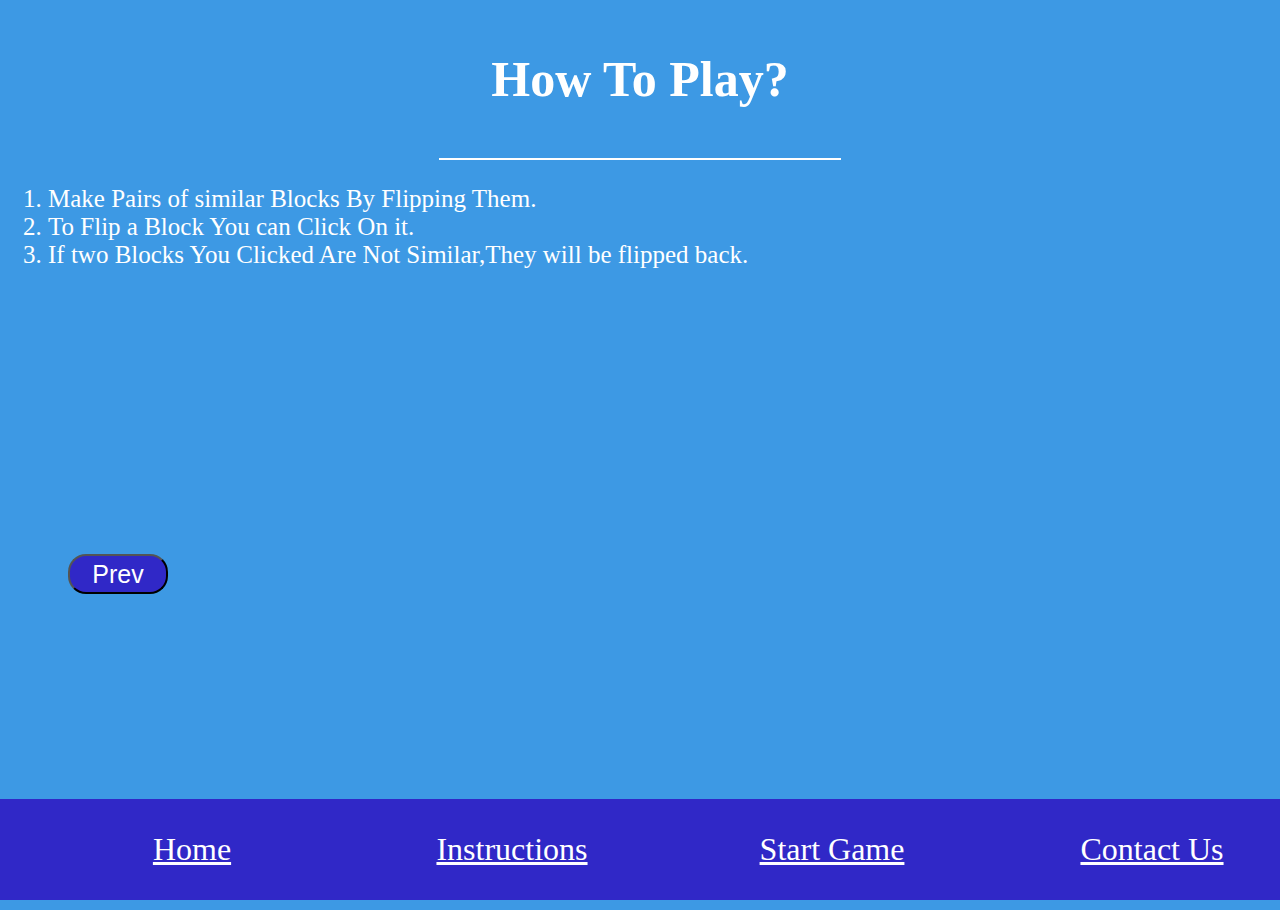
<file: page1.html>
<!DOCTYPE html>
<html lang="en">

<head>
    <meta charset="UTF-8">
    <meta http-equiv="X-UA-Compatible" content="IE=edge">
    <meta name="viewport" content="width=device-width, initial-scale=1.0">
    <title>Instructions</title>
    <style>
        body {
            color: white;
            background-color: rgb(61, 153, 228);
        }

        h3 {
            font-weight: bold;
            font-size: 50px;

        }

        ol,
        p {
            font-size: 25px;
        }

        .navbar {
            position: fixed;
            bottom: 0;
            left: 0;
            right: 0;
            display: -webkit-box;
            display: -ms-flexbox;
            display: flex;
            z-index: 900;
            -webkit-box-align: end;
            -ms-flex-align: end;
            align-items: flex-end;



        }

        .navbar a {
            color: white;

            padding: 2rem;
            font-size: 2rem;
            cursor: pointer;
            -webkit-box-flex: 1;
            -ms-flex: 1;
            flex: 1;
            text-align: center;
            -webkit-transition: .1s linear;
            transition: .1s linear;
            background-color: rgb(48, 40, 199);

        }

        .navbar a i {
            padding-right: 4rem;
            /*  background-color: rgb(48, 40, 199); */

        }

        .navbar a:hover {
            padding-bottom: 4rem;
            background-color: rgb(61, 153, 228);
        }

        .navbar a:hover i {
            color: white;
        }

        button {
            text-decoration: none;
            border: 2px soild white;
            border-radius: 18px;
            height: 40px;
            width: 100px;
            color: white;
            cursor: pointer;
            background-color: rgb(48, 40, 199);
            font-size: 25px;
            border-spacing: 6px;
            margin-left: 200px;
            display: inline-block;
margin-top: 230px;
        }

        button:hover {
            transform: scale(1.1);
        }

        .container ul li {

            display: inline-block;
        }

        .btn1 {
            margin-top: 260px;
            margin-left: 20px;
        }

        .btn2 {
            margin-top: 260px;
            margin-left: 1200px;
        }
    </style>
</head>

<body>



    <h3 align=center><span>How To Play?
        </span></h3>
    <hr color="white" height=5px width="400px">


    <nav class=navbar>
        <a href="index.html"><i class="home"></i><span>Home</span> </a>
        <a href="page1.html"><i class="instruction"></i><span>Instructions</span></a>
        <a href="page2.html"><i class="Start Game"></i><span>Start Game</span></a>
        <a href="page4.html"><i class="Contact"></i><span>Contact Us</span></a>

    </nav>
    <ol type="1">
        <li>
            Make Pairs of similar Blocks By Flipping Them.
        </li>
        <li>
            To Flip a Block You can Click On it.
        </li>
        <li>
            If two Blocks You Clicked Are Not Similar,They will be flipped back.
        </li>
    </ol>
    <div class="container">
        <ul>

            <li>
                <form action="index.html">

                    <button class="btn1">Prev</button>
                </form>
            <li>
                <form action="page2.html">

                    <button class="btn2">Next</button>
                </form>

        </ul>
    </div>


</body>

</html>
</file>
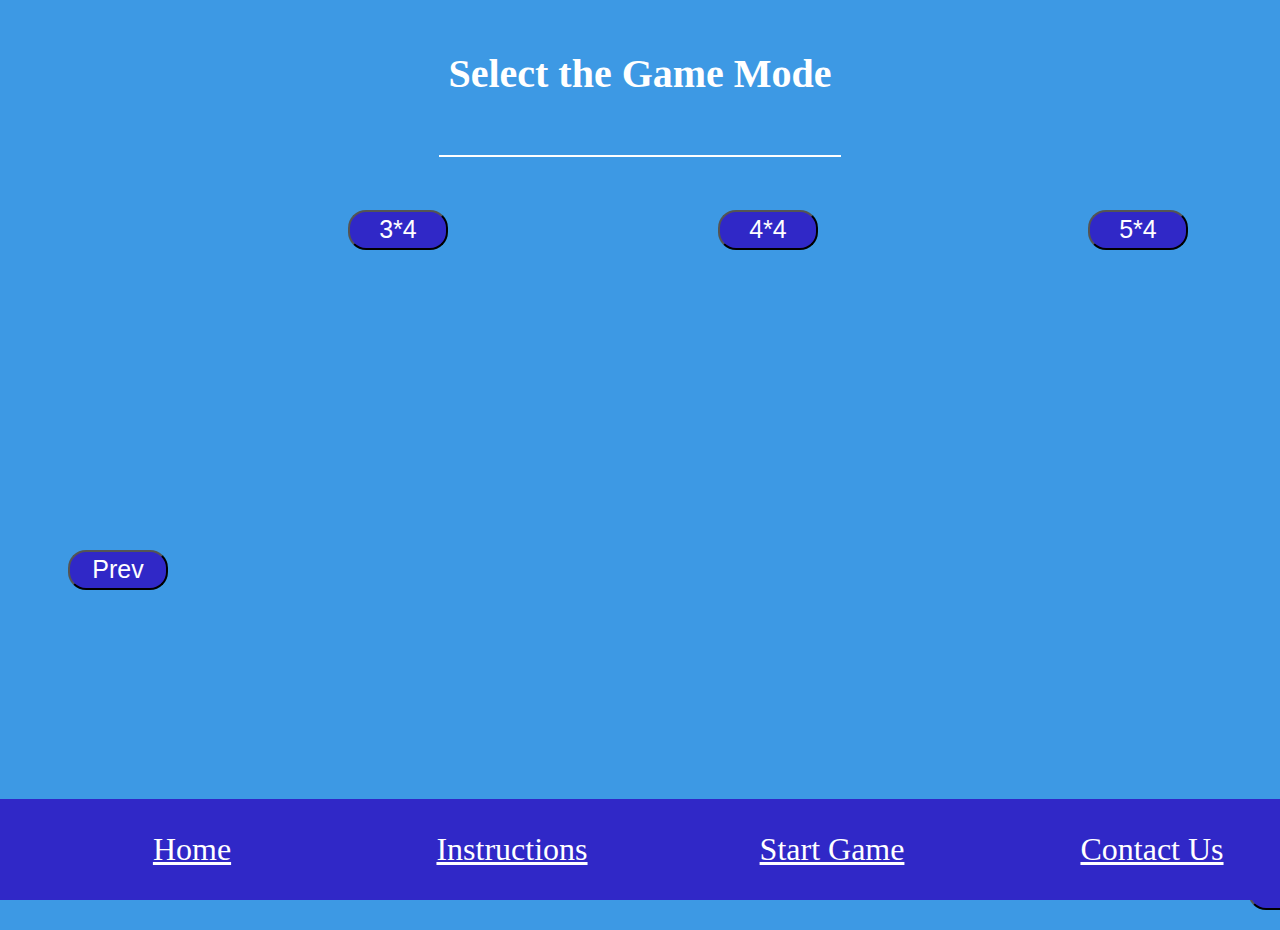
<file: page2.html>
<!DOCTYPE html>
<html lang="en">
<head>
    <meta charset="UTF-8">
    <meta http-equiv="X-UA-Compatible" content="IE=edge">
    <meta name="viewport" content="width=device-width, initial-scale=1.0">
    <title>Document</title>
    <style>
body {
            font-size: 20px;
            background-color: rgb(61, 153, 228);
          
        }
h2{
    margin-top: 50px;
    padding: 0px;
    color: white;
}
        button {
            text-decoration: none;
            border: 2px soild white;
            border-radius: 18px;
            height: 40px;
            width: 100px;
            color: white;
            cursor: pointer;
            background-color: rgb(48, 40, 199);
            font-size: 25px;
            border-spacing: 6px;
            margin-left: 200px;
            display: inline-block;
            
        }
        button:hover{
            transform: scale(1.1);
        }
        .container ul li{
            display: inline-block;
            letter-spacing: normal;
            
        }
        .navbar {
            position: fixed;
            bottom: 0;
            left: 0;
            right: 0;
            display: -webkit-box;
            display: -ms-flexbox;
            display: flex;
            z-index: 900;
            -webkit-box-align: end;
            -ms-flex-align: end;
            align-items: flex-end;
            text-decoration: none;


        }

        .navbar a {
            color: white;

            padding: 2rem;
            font-size: 2rem;
            cursor: pointer;
            -webkit-box-flex: 1;
            -ms-flex: 1;
            flex: 1;
            text-align: center;
            -webkit-transition: .1s linear;
            transition: .1s linear;
            background-color: rgb(48, 40, 199);

        }

        .navbar a i {
            padding-right: 4rem;
            /*  background-color: rgb(48, 40, 199); */

        }

        .navbar a:hover {
            padding-bottom: 4rem;
            background-color: rgb(61, 153, 228);
        }

        .navbar a:hover i {
            color: white;
        }
        .btn1{
            margin-top: 280px;
            margin-left: 20px;
        }
        .btn2{
            margin-top: 280px;
            margin-left: 1200px;
        }
        button.p34{
            margin-left: 300px;
        }
        button.p44{
            margin-left: 270px;
        }
        button.p54{
            margin-left: 270px;
        }
        span.heading{
            font-size: 40px;
            font-weight: bold;
            color: rgb(255, 255, 255);


        }
        </style>
</head>
<body>
    <nav class=navbar>
        <a href="index.html"><i class="home"></i><span>Home</span> </a>
        <a href="page1.html"><i class="instruction"></i><span>Instructions</span></a>
        <a href="page2.html"><i class="Start Game"></i><span>Start Game</span></a>
        <a href="page4.html"><i class="Contact"></i><span>Contact Us</span></a>
       
    </nav>
    <p align=center> <h2 align=center><span class="heading">Select the Game Mode</span></h2></p>
    <br>
    <hr color="white" height=5px width="400px">
    <br>
    <div class="container">
        <ul>

          <li>  <form action="project3_4.html">
                <button class="p34">3*4</button>
            </form>
                      <li>  <form action="project4_4.html">
                
                <button class="p44">4*4</button>
            </form>
          
            
           <li> <form action="project5_4.html">
                <button class="p54">5*4</button>
            </form>
        </ul>
            
    </div>
    <div class="container">
        <ul>
     
           <li> <form action="page1.html">
                
                <button class="btn1">Prev</button> 
             </form>
           <li>  <form action="page4.html">
                 
                 <button class="btn2">Next</button> 
             </form>
             
         </ul>
         </div>
</body>
</html>
</file>
